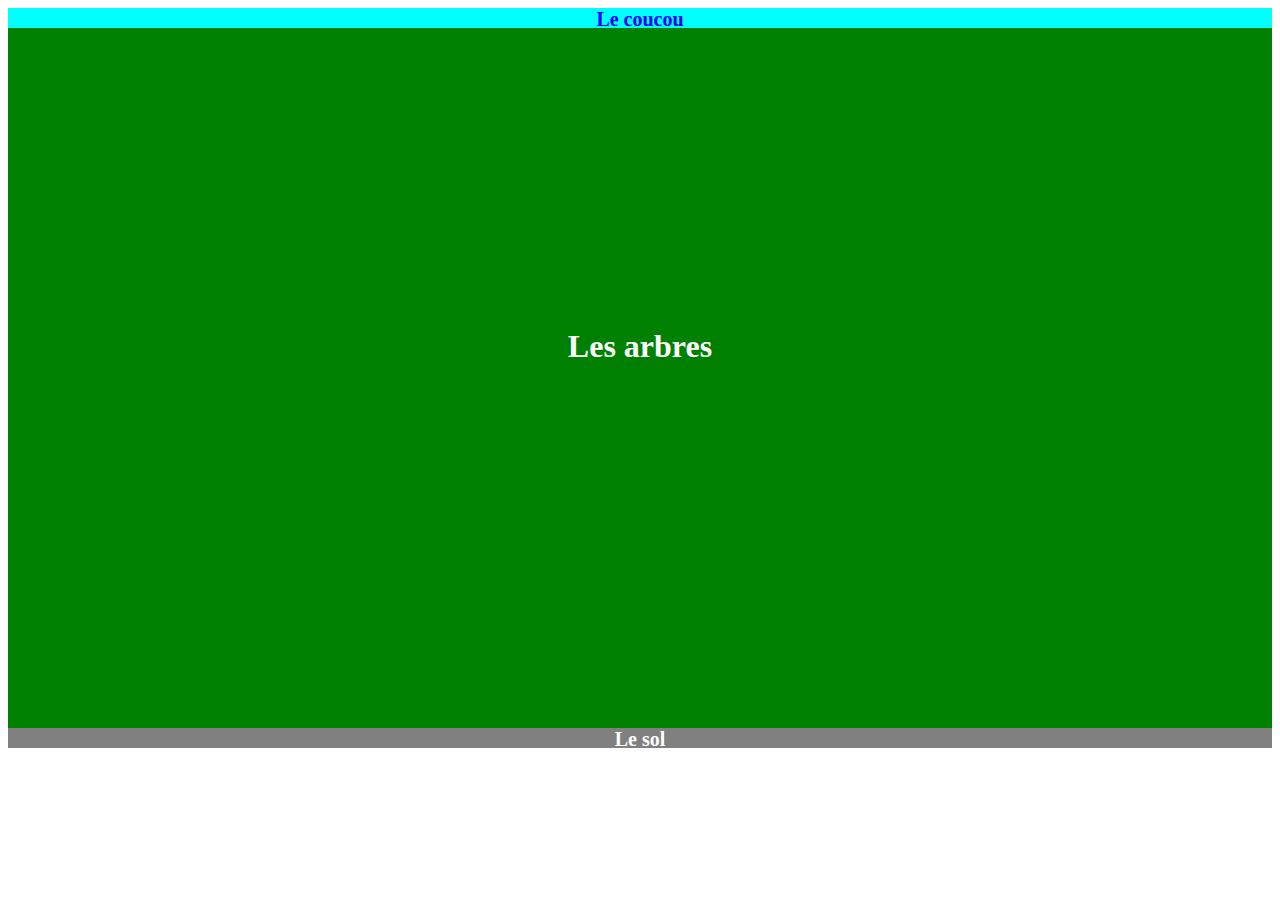
<file: ExoCss_1.html>
<!DOCTYPE html>
<html lang="fr">
    <head>
        <title>ExoCss_1</title>
        <link rel="stylesheet" href="ExoCss_1.css">
        <meta charset="UTF-8">
    </head>
    <body>
        <header class="header"> <!-- bloc d'entête du site -->
            <h1 class="coucou">Le coucou</h1>
        </header>
        <div class="contenu"> <!-- bloc de la partie centrale du site -->
            <h1 class="arbre">Les arbres</h1>
        </div>
        <footer class="footer"> <!-- bloc de fin de page du site -->
            <h1 class="sol">Le sol</h1>
        </footer>
    </body>
</html>
</file>
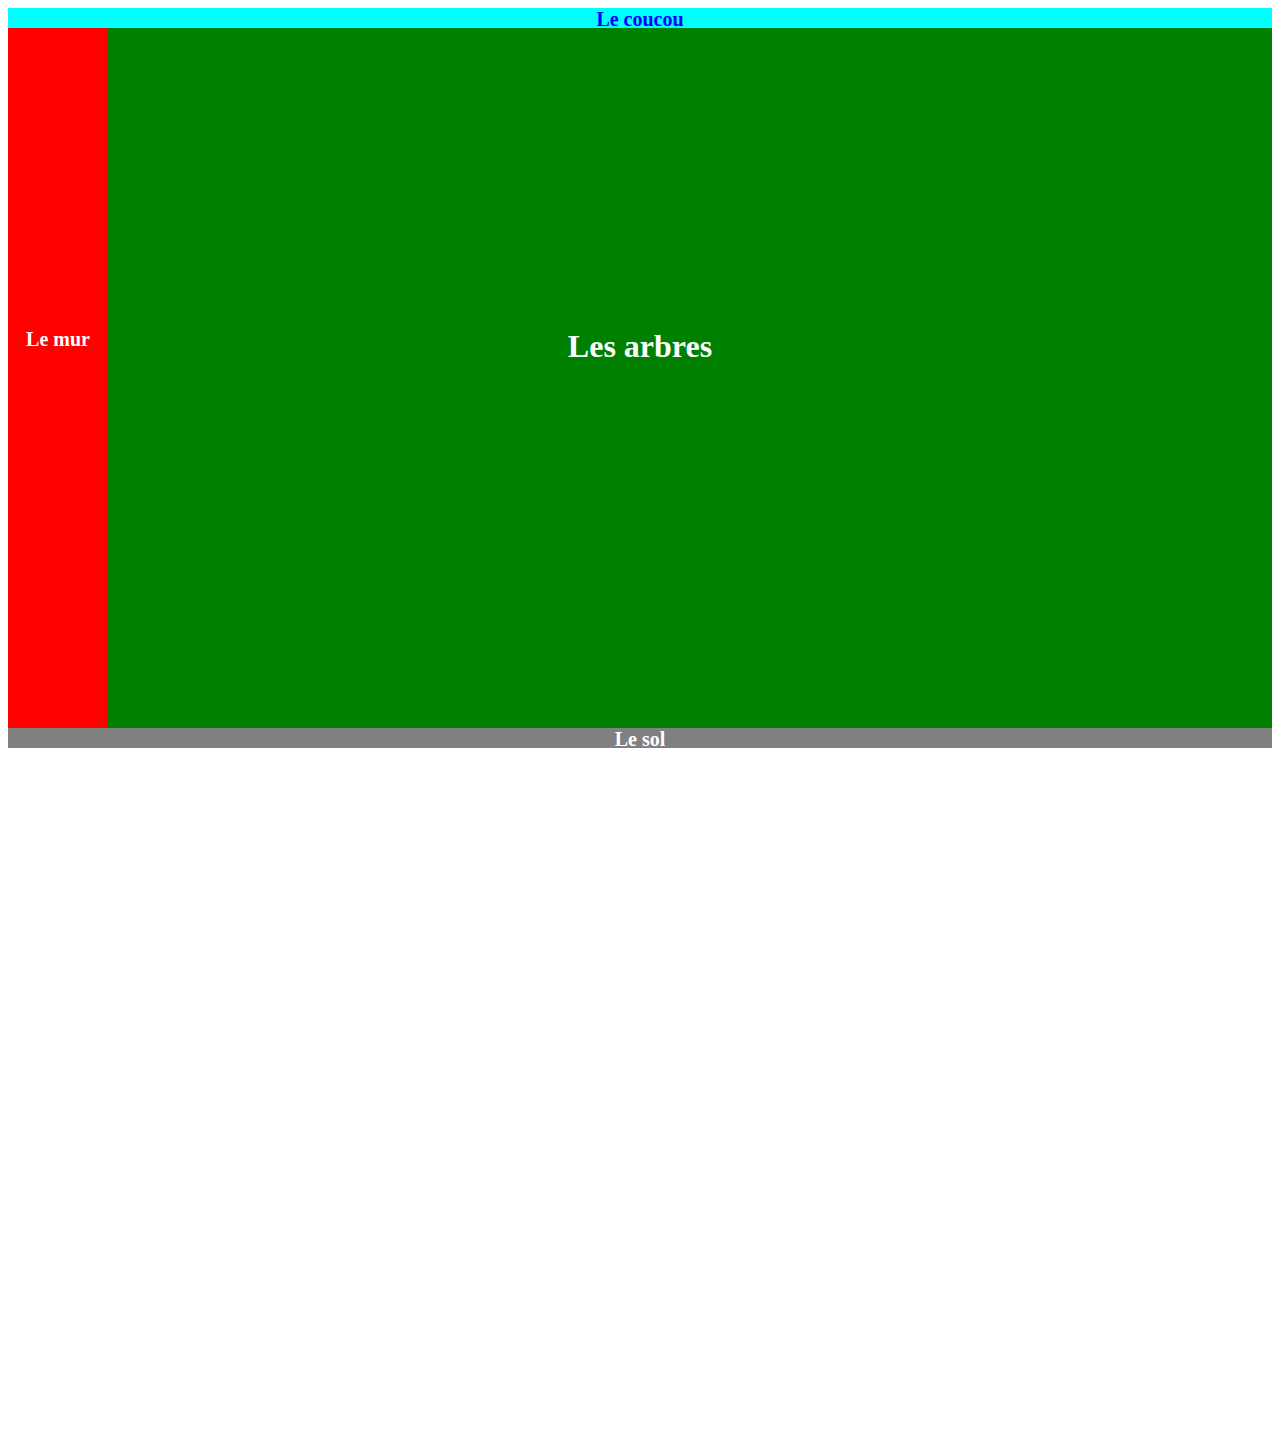
<file: ExoCss_2.html>
<!DOCTYPE html>
<html lang="fr">
    <head>
        <title>ExoCss_2</title>
        <link rel="stylesheet" href="ExoCss_2.css">
        <meta charset="UTF-8">
    </head>
    <body>
        <header class="header"> <!-- bloc d'entête du site -->
            <h1 class="coucou">Le coucou</h1>
        </header>
        <div class="centre"> <!-- bloc de la partie centrale du site -->
            <div class="contenu"> <!-- contenu de la partie centrale du site -->
                <h1 class="arbre">Les arbres</h1>
            </div>
            <div class="menu"> <!-- partie du menu sur la gauche -->
                <h1 class="mur">Le mur</h1>
            </div>
        </div>
        <footer class="footer"> <!-- bloc de fin de page du site -->
            <h1 class="sol">Le sol</h1>
        </footer>
    </body>
</html>
</file>
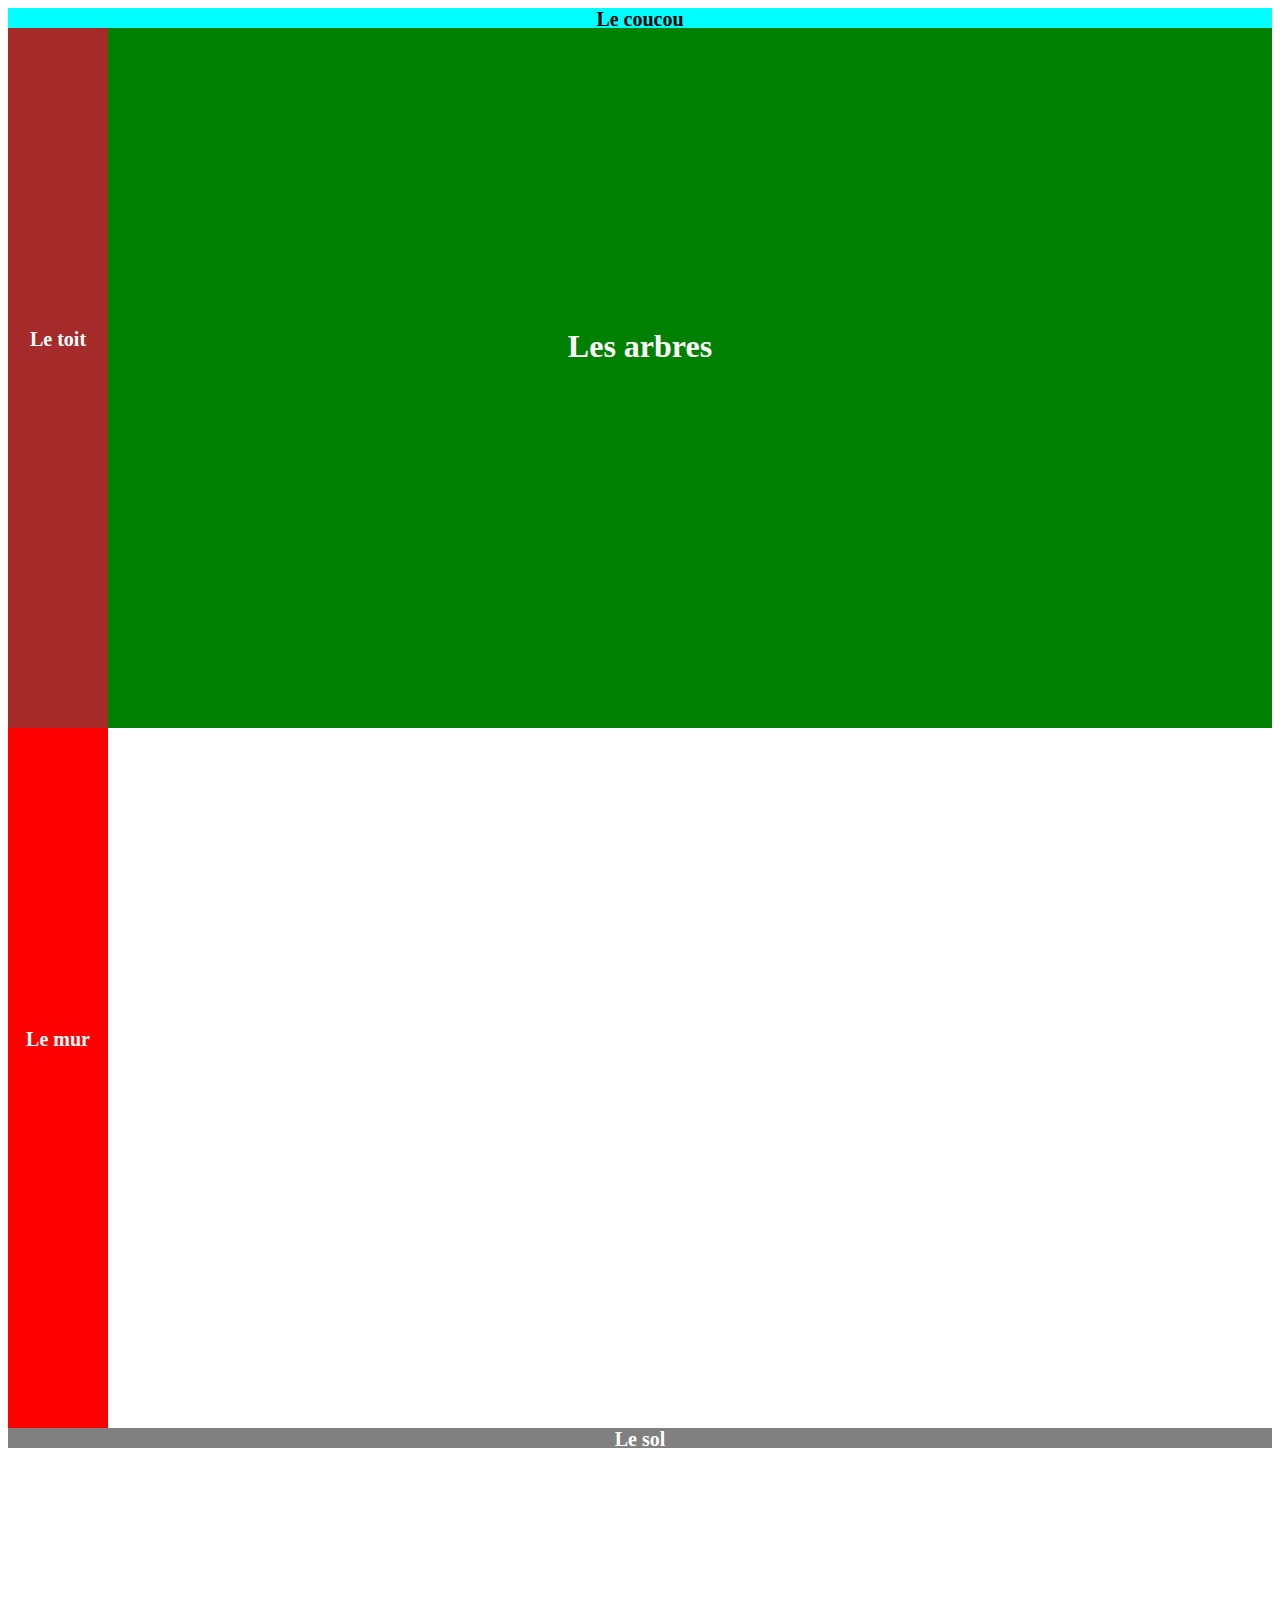
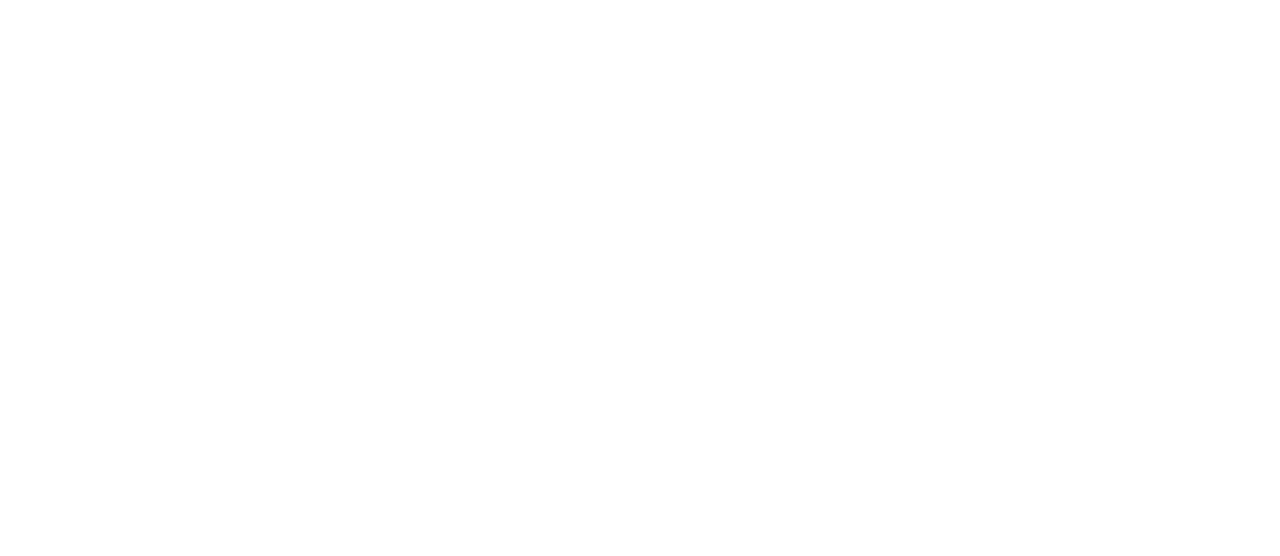
<file: ExoCss_3.html>
<!DOCTYPE html>
<html lang="fr">
    <head>
        <title>ExoCss_3</title>
        <link rel="stylesheet" href="ExoCss_3.css">
        <meta charset="UTF-8">
    </head>
    <body>
        <header class="header">
            <h1 class="coucou">Le coucou</h1>
        </header>
        <div class="centre">
            <div class="contenu">
                <h1 class="arbre">Les arbres</h1>
            </div>
            <div class="menu_toit">
                <h1 class="toit">Le toit</h1>
            </div>
            <div class="menu_mur">
                <h1 class="mur">Le mur</h1>
            </div>
        </div>
        <footer class="footer">
            <h1 class="sol">Le sol</h1>
        </footer>
    </body>
</html>
</file>
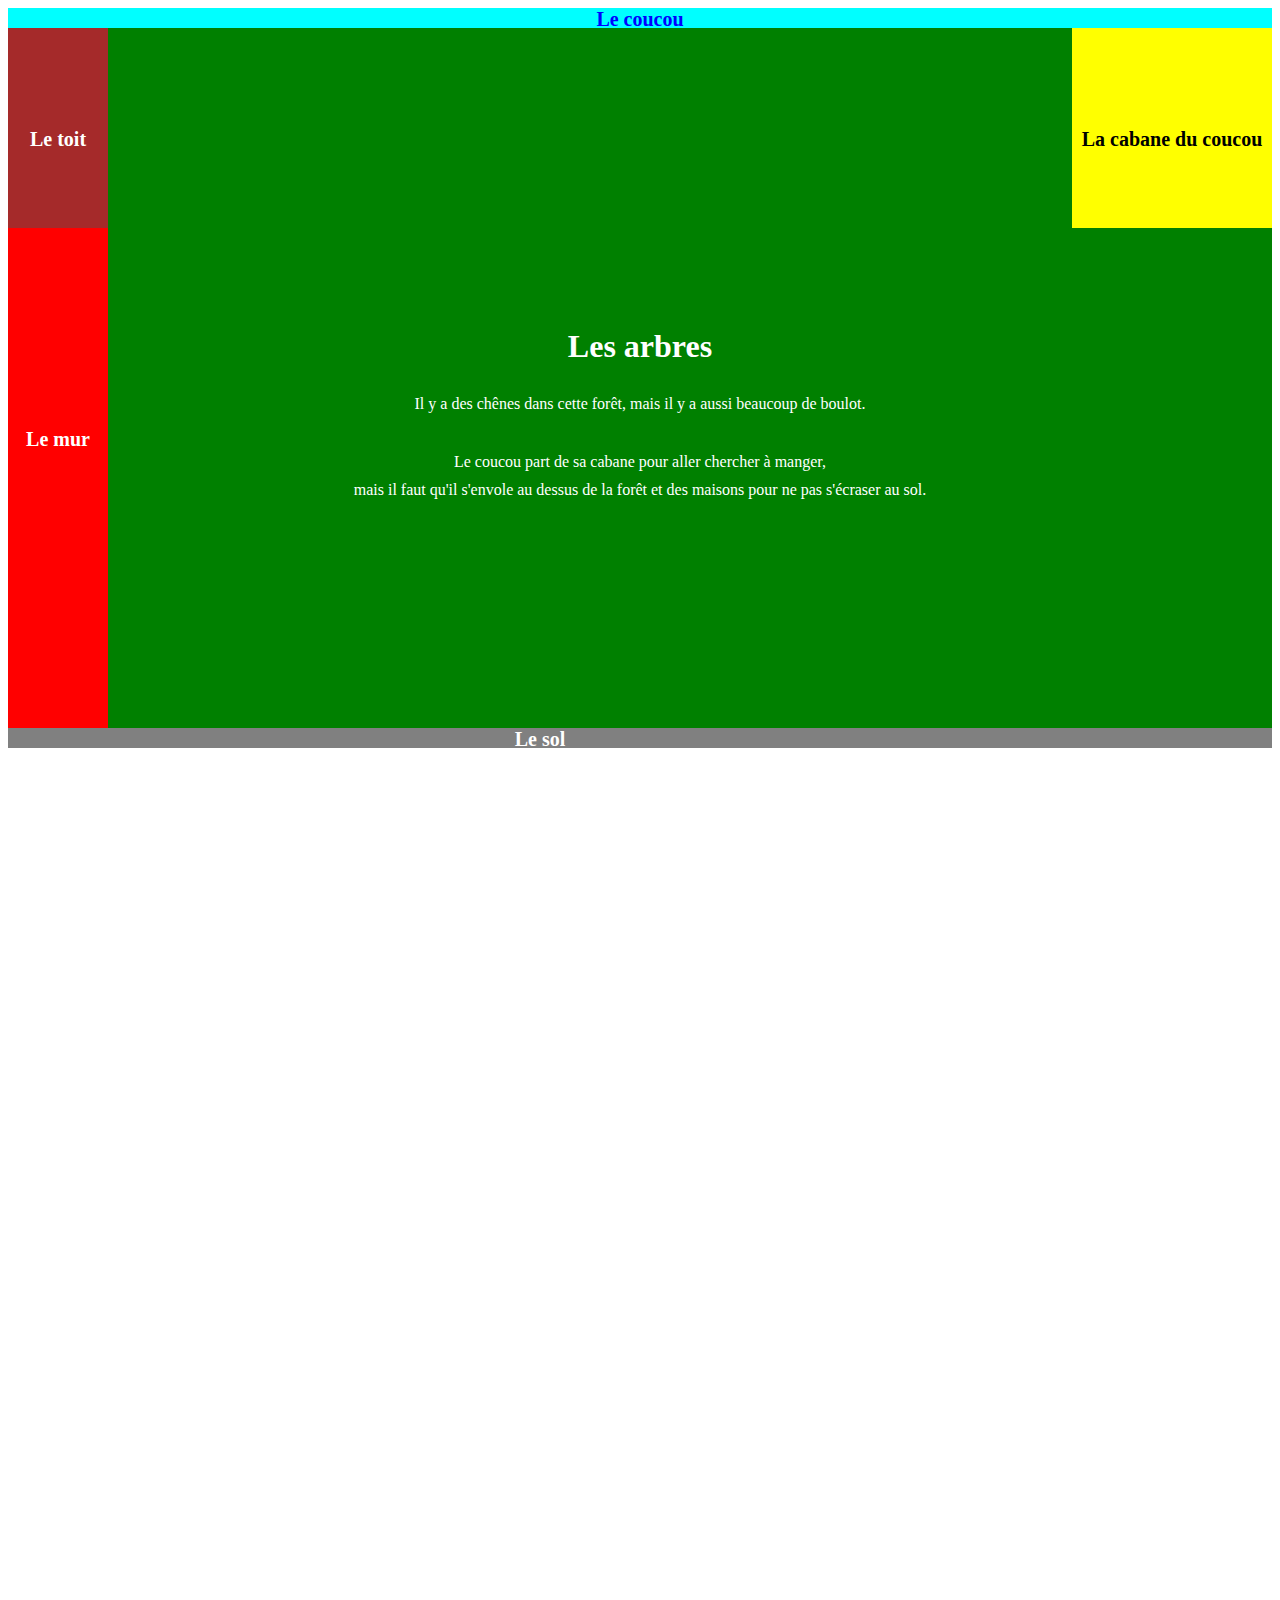
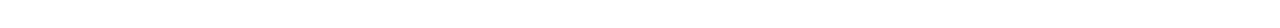
<file: ExoCss_4.html>
<!DOCTYPE html>
<html lang="fr">
    <head>
        <title>ExoCss_4</title>
        <link rel="stylesheet" href="ExoCss_4.css">
        <meta charset="UTF-8">
    </head>
    <body>
        <header class="header"> <!-- bloc d'entête du site -->
            <h1 class="coucou">Le coucou</h1>
        </header>
        <div class="centre"> <!-- bloc de la partie centrale du site -->
            <div class="contenu"> <!-- contenu de la partie centrale du site -->
                <h1 class="arbre">Les arbres</h1>
                <p class="parbre">Il y a des chênes dans cette forêt, mais il y a aussi beaucoup de boulot.</p>
                <p class="vol1">Le coucou part de sa cabane pour aller chercher à manger,</p>
                <p class="vol2">mais il faut qu'il s'envole au dessus de la forêt et des maisons pour ne pas s'écraser au sol.</p>
            </div>
            <div class="menu_toit"> <!-- partie haute du menu sur la gauche -->
                <h1 class="toit">Le toit</h1>
            </div>
            <div class="menu_mur"> <!-- partie basse du menu sur la gauche -->
                <h1 class="mur">Le mur</h1>
            </div>
            <div class="news_cabane"> <!-- bloc news en haut à droite du site -->
                <h1 class="cabane">La cabane du coucou</h1>
            </div>
        </div>
        <footer class="footer"> <!-- bloc de fin de page du site -->
            <h1 class="sol">Le sol</h1>
        </footer>
    </body>
</html>
</file>
<file: ExoCss_1.css>
.header {
    background-color: aqua;
    height: 20px;
    margin: 0%;
}

.coucou {
    color: blue;
    text-align: center;
    margin: 0%;
    font-size: 20px;
}

.contenu {
    background-color: green;
    position: relative;
    height: 700px;
    margin: 0%;

}

.arbre {
    color: white;
    text-align: center;
    margin: 0%;
    position: relative;
    top: 300px;
}

.footer {
    background-color: grey;
    height: 20px;
    margin: 0%;
    position: relative;
    top: 0px;
}

.sol {
    color: white;
    text-align: center;
    margin: 0%;
    font-size: 20px;
}
</file>
<file: ExoCss_2.css>
.header {
    background-color: aqua;
    height: 20px;
    margin: 0%;
}

.coucou {
    color: blue;
    text-align: center;
    margin: 0%;
    font-size: 20px;
}

.menu {
    background-color: red;
    position: relative;
    left: 0px;
    top: -700px;
    height: 700px;
    width: 100px;
    margin: 0%;
}

.mur {
    color: white;
    text-align: center;
    position: relative;
    top: 300px;
    font-size: 20px;
    margin: 0%;
}

.contenu {
    background-color: green;
    position: relative;
    height: 700px;
    margin: 0%;

}

.arbre {
    color: white;
    text-align: center;
    margin: 0%;
    position: relative;
    top: 300px;
}

.footer {
    background-color: grey;
    height: 20px;
    margin: 0%;
    position: relative;
    top: -700px;
}

.sol {
    color: white;
    text-align: center;
    margin: 0%;
    font-size: 20px;
}
</file>
<file: ExoCss_3.css>
.header {
    background-color: aqua;
    height: 20px;
    margin: 0%;
}

.coucou {
    color: black;
    text-align: center;
    margin: 0%;
    font-size: 20px;
}

.menu_toit {
    background-color: brown;
    position: relative;
    left: 0px;
    top: -700px;
    height: 700px;
    width: 100px;
    margin: 0%;
}

.toit {
    color: white;
    text-align: center;
    position: relative;
    top: 300px;
    font-size: 20px;
    margin: 0%;
}
.menu_mur {
    background-color: red;
    position: relative;
    left: 0px;
    top: -700px;
    height: 700px;
    width: 100px;
    margin: 0%;
}

.mur {
    color: white;
    text-align: center;
    position: relative;
    top: 300px;
    font-size: 20px;
    margin: 0%;
}

.contenu {
    background-color: green;
    height: 700px;
    margin: 0%;

}

.arbre {
    color: white;
    text-align: center;
    margin: 0%;
    position: relative;
    top: 300px;
}

.footer {
    background-color: grey;
    height: 20px;
    margin: 0%;
    position: relative;
    top: -700px;
}

.sol {
    color: white;
    text-align: center;
    margin: 0%;
    font-size: 20px;
}
</file>
<file: ExoCss_4.css>
.header {
    background-color: aqua;
    height: 20px;
    margin: 0%;
}

.coucou {
    color: blue;
    text-align: center;
    margin: 0%;
    font-size: 20px;
}

.menu_toit {
    background-color: brown;
    position: relative;
    left: 0px;
    top: -700px;
    height: 200px;
    width: 100px;
    margin: 0%;
}

.toit {
    color: white;
    text-align: center;
    position: relative;
    top: 100px;
    font-size: 20px;
    margin: 0%;
}
.menu_mur {
    background-color: red;
    position: relative;
    left: 0px;
    top: -700px;
    height: 500px;
    width: 100px;
    margin: 0%;
}

.mur {
    color: white;
    text-align: center;
    position: relative;
    top: 200px;
    font-size: 20px;
    margin: 0%;
}

.contenu {
    background-color: green;
    position: relative;
    height: 700px;
    margin: 0%;

}

.arbre {
    color: white;
    text-align: center;
    margin: 0%;
    position: relative;
    top: 300px;
}

.parbre {
    color: white;
    text-align: center;
    margin: 0%;
    position: relative;
    top: 330px;
}

.vol1 {
    color: white;
    text-align: center;
    margin: 0%;
    position: relative;
    top: 370px;
}

.vol2 {
    color: white;
    text-align: center;
    margin: 0%;
    position: relative;
    top: 380px;
}

.news_cabane {
    background-color: yellow;
    position: relative;
    top: -1400px;
    height: 200px;
    width: 200px;
    float: right;
    margin: 0%;
}

.cabane {
    color: black;
    text-align: center;
    position: relative;
    font-size: 20px;
    top: 100px;
    margin: 0%;
}

.footer {
    background-color: grey;
    height: 20px;
    margin: 0%;
    position: relative;
    top: -700px;
}

.sol {
    color: white;
    text-align: center;
    margin: 0%;
    font-size: 20px;
}
</file>
